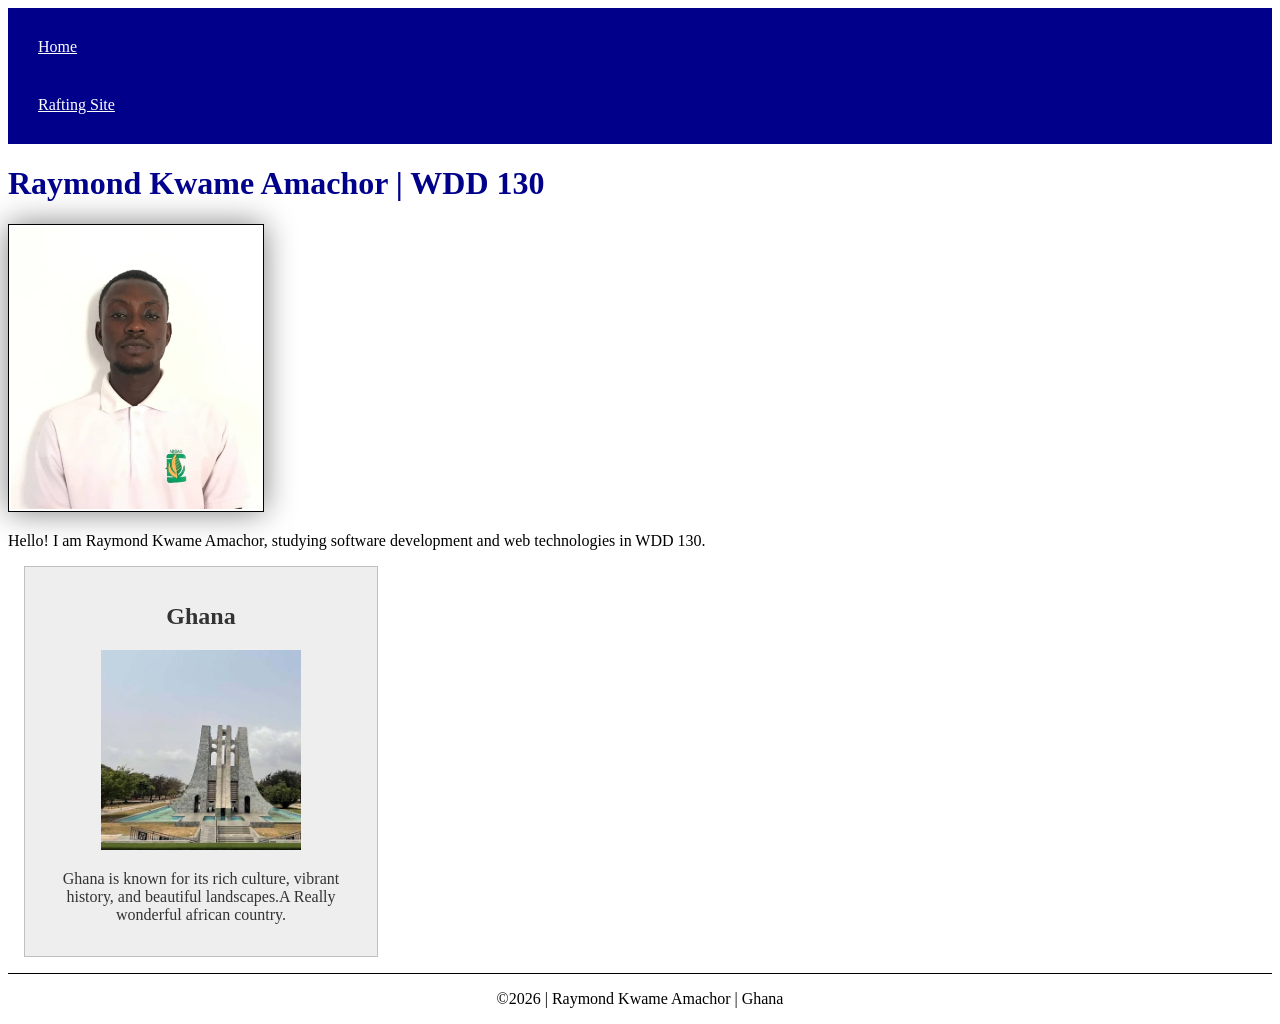
<file: index.html>
<!DOCTYPE html>
<html lang="en-US">

<head>
    <meta charset="UTF-8">
    <meta name="viewport" content="width=device-width, initial-scale=1.0">
    <title>Raymond Kwame Amachor | WDD 130</title>
    <meta name="description" content="WDD 130 home page for Raymond Kwame Amachor showing course details and projects.">
    <meta name="author" content="Raymond Kwame Amachor">
    <link rel="stylesheet" href="styles/styles.css">
</head>

<body>
    <header>
        <nav>
            <a href="#">Home</a>
            <a href="wwr/">Rafting Site</a>
        </nav>
    </header>
    <main>
        <h1>Raymond Kwame Amachor | WDD 130</h1>
        <img src="images/profile.jpeg" alt="Raymond Kwame Amachor profile picture">
        <p>Hello! I am Raymond Kwame Amachor, studying software development and web technologies in WDD 130.</p>
    </main>
    <aside>
        <h2>Ghana</h2>
        <img src="images/ghana.jpeg" alt="Ghana landscape">
        <p>Ghana is known for its rich culture, vibrant history, and beautiful landscapes.A Really wonderful african country. </p>
    </aside>
    <footer>
        <p>©2026 | Raymond Kwame Amachor | Ghana</p>
    </footer>
</body>

</html>
</file>
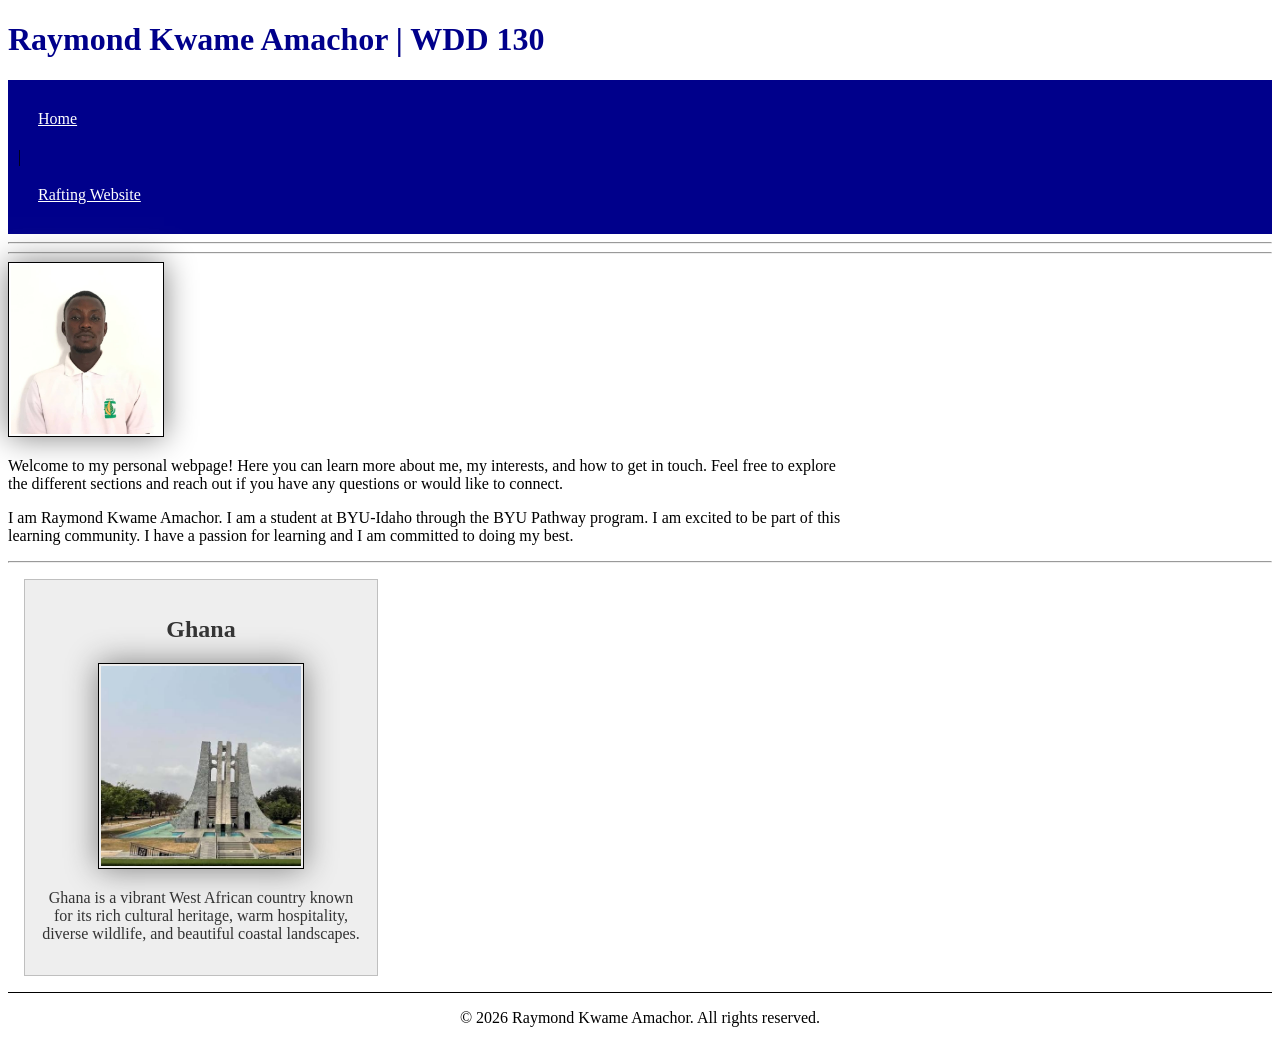
<file: week01/index.html>
<!DOCTYPE html>
<html lang="en">

<head>
    <meta charset="UTF-8">
    <meta name="viewport" content="width=device-width, initial-scale=1.0">
    <title> Raymond Kwame Amachor | WDD 130 </title>
    <meta name="description" content="WDD 130 home page for Raymond Kwame Amachor, demonstrating web development fundamentals, HTML structure, and CSS styling coursework for BYU-Pathway.">
    <meta name="author" content="Raymond Kwame Amachor">
    <link rel="stylesheet" href="style.css">
</head>

<body>
    <header>
        <h1>Raymond Kwame Amachor | WDD 130</h1>
        <nav>
            <a href="#">Home</a> | <a href="wwr/">Rafting Website</a>
        </nav>
    </header>


    <hr>
    <hr>
    <main>
        <!-- Your profile image with a relative path and width -->
        <img src="images/profile.jpeg" alt="Profile picture of Raymond Kwame Amachor" width="200">

        <p>Welcome to my personal webpage!
            Here you can learn more about me, my interests, and how to get in touch. Feel free to explore the different sections and reach out if you have any questions or would like to connect.</p>
        <p>I am Raymond Kwame Amachor. I am a student at BYU-Idaho through the BYU Pathway program. I am excited to be part of this learning community. I have a passion for learning and I am committed to doing my best.</p>
    </main>

    <hr>

    <aside>
        <h2>Ghana</h2>
        <img src="images/ghana.jpeg" alt="Beautiful landscape representing Ghana" width="400">
        <p>Ghana is a vibrant West African country known for its rich cultural heritage, warm hospitality, diverse wildlife, and beautiful coastal landscapes.</p>
    </aside>


    <footer>
        <p>&copy; 2026 Raymond Kwame Amachor. All rights reserved.</p>
    </footer>
</body>

</html>
</file>
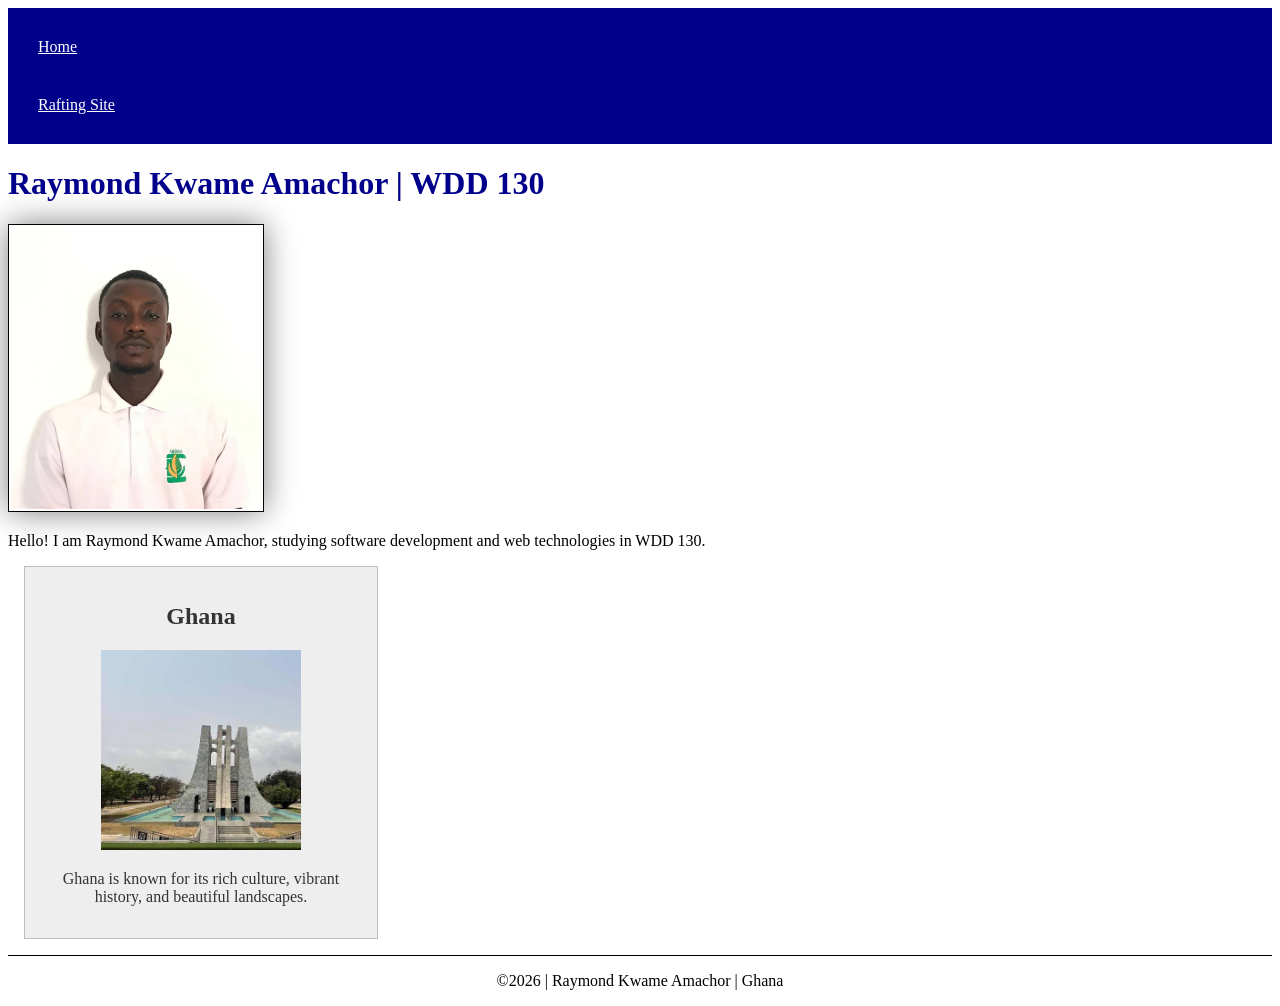
<file: week02/index.html>
<!DOCTYPE html>
<html lang="en-US">

<head>
    <meta charset="UTF-8">
    <meta name="viewport" content="width=device-width, initial-scale=1.0">
    <title>Raymond Kwame Amachor | WDD 130</title>
    <meta name="description" content="WDD 130 home page for Raymond Kwame Amachor showing course details and projects.">
    <meta name="author" content="Raymond Kwame Amachor">
    <link rel="stylesheet" href="styles/styles.css">
</head>

<body>
    <header>
        <nav>
            <a href="#">Home</a>
            <a href="wwr/">Rafting Site</a>
        </nav>
    </header>
    <main>
        <h1>Raymond Kwame Amachor | WDD 130</h1>
        <img src="images/profile.jpeg" alt="Raymond Kwame Amachor profile picture">
        <p>Hello! I am Raymond Kwame Amachor, studying software development and web technologies in WDD 130.</p>
    </main>
    <aside>
        <h2>Ghana</h2>
        <img src="images/ghana.jpeg" alt="Ghana landscape">
        <p>Ghana is known for its rich culture, vibrant history, and beautiful landscapes.</p>
    </aside>
    <footer>
        <p>©2026 | Raymond Kwame Amachor | Ghana</p>
    </footer>
</body>

</html>
</file>
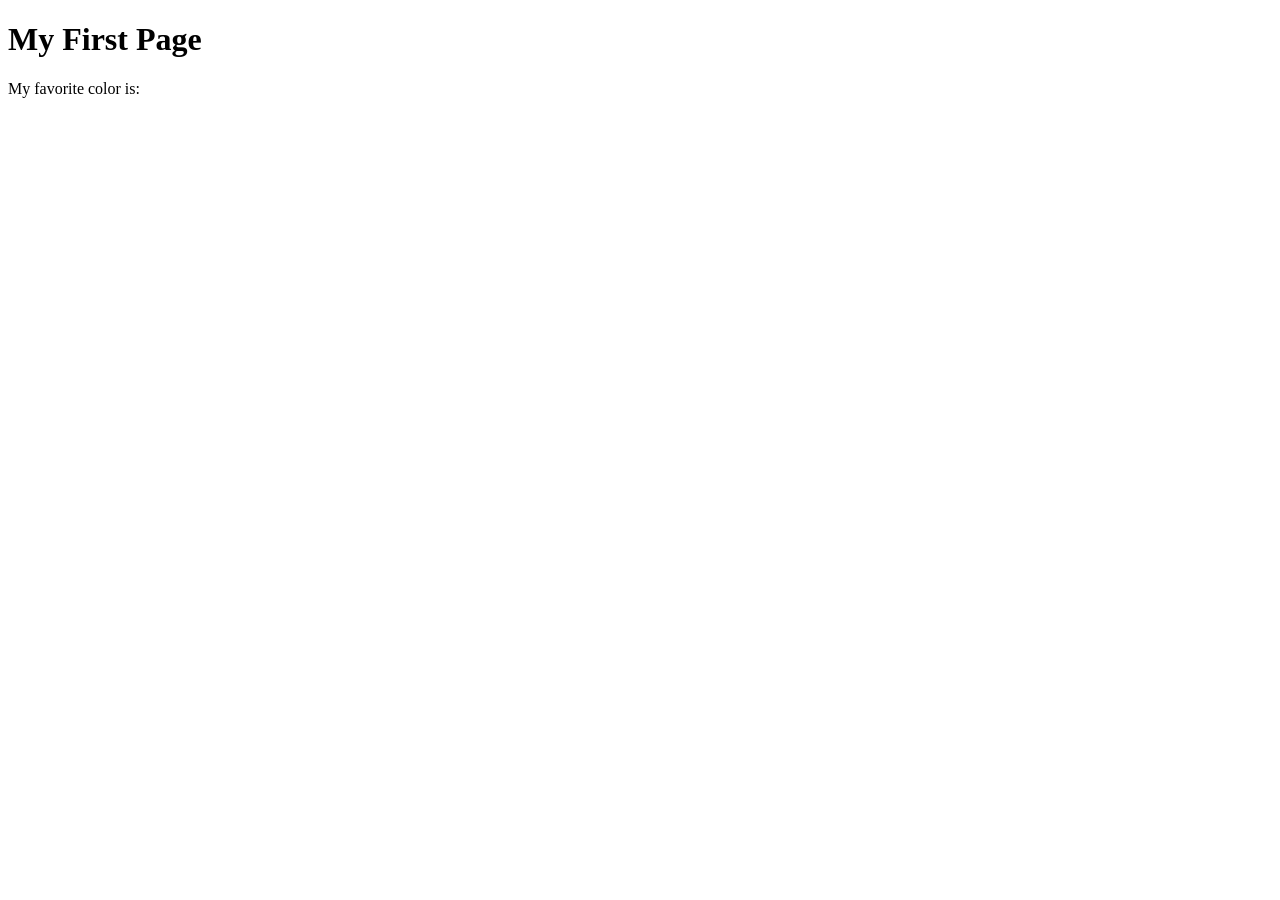
<file: week01/first-page.html>
<!DOCTYPE html>
<html lang="en">

<head>
    <meta charset="UTF-8">
    <meta name="viewport" content="width=device-width, initial-scale=1.0">
    <title>My First Page</title>
</head>

<body>
    <h1>My First Page</h1>
    <p>My favorite color is: </p>
</body>

</html>
</file>
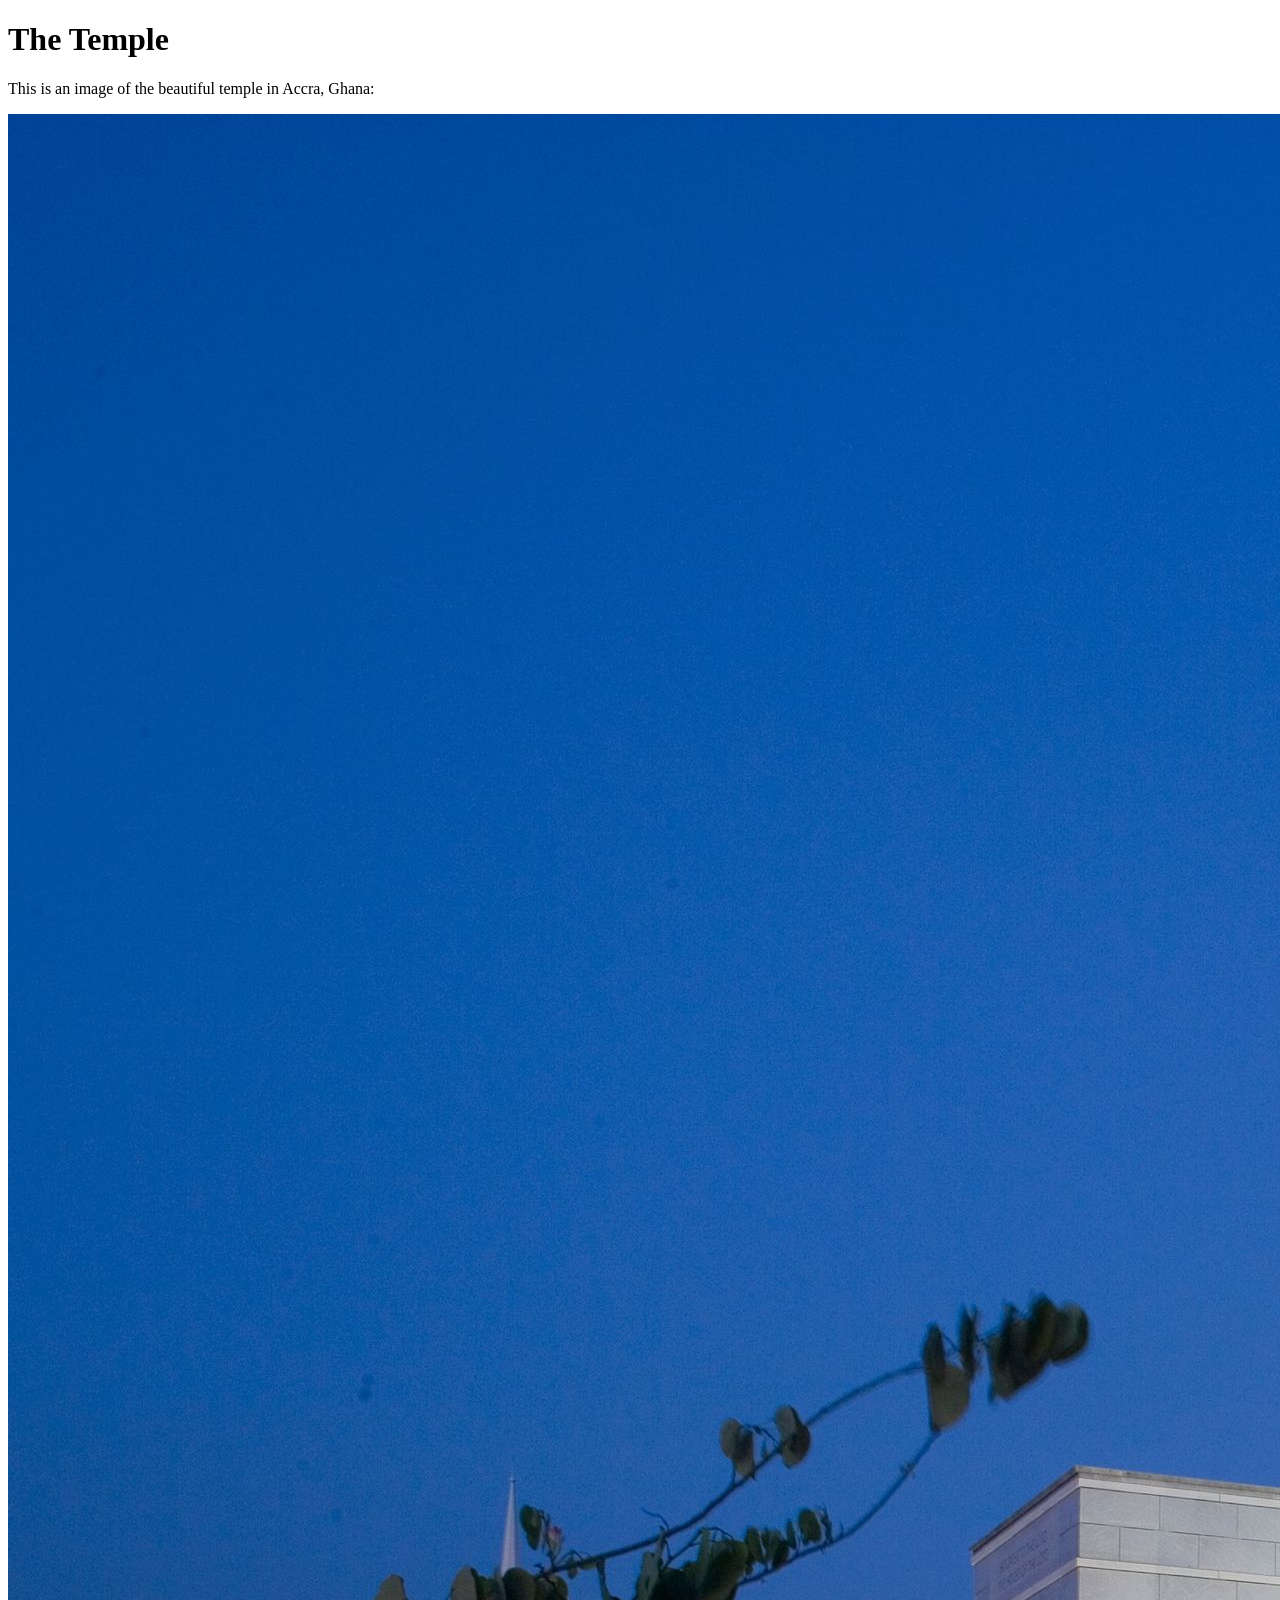
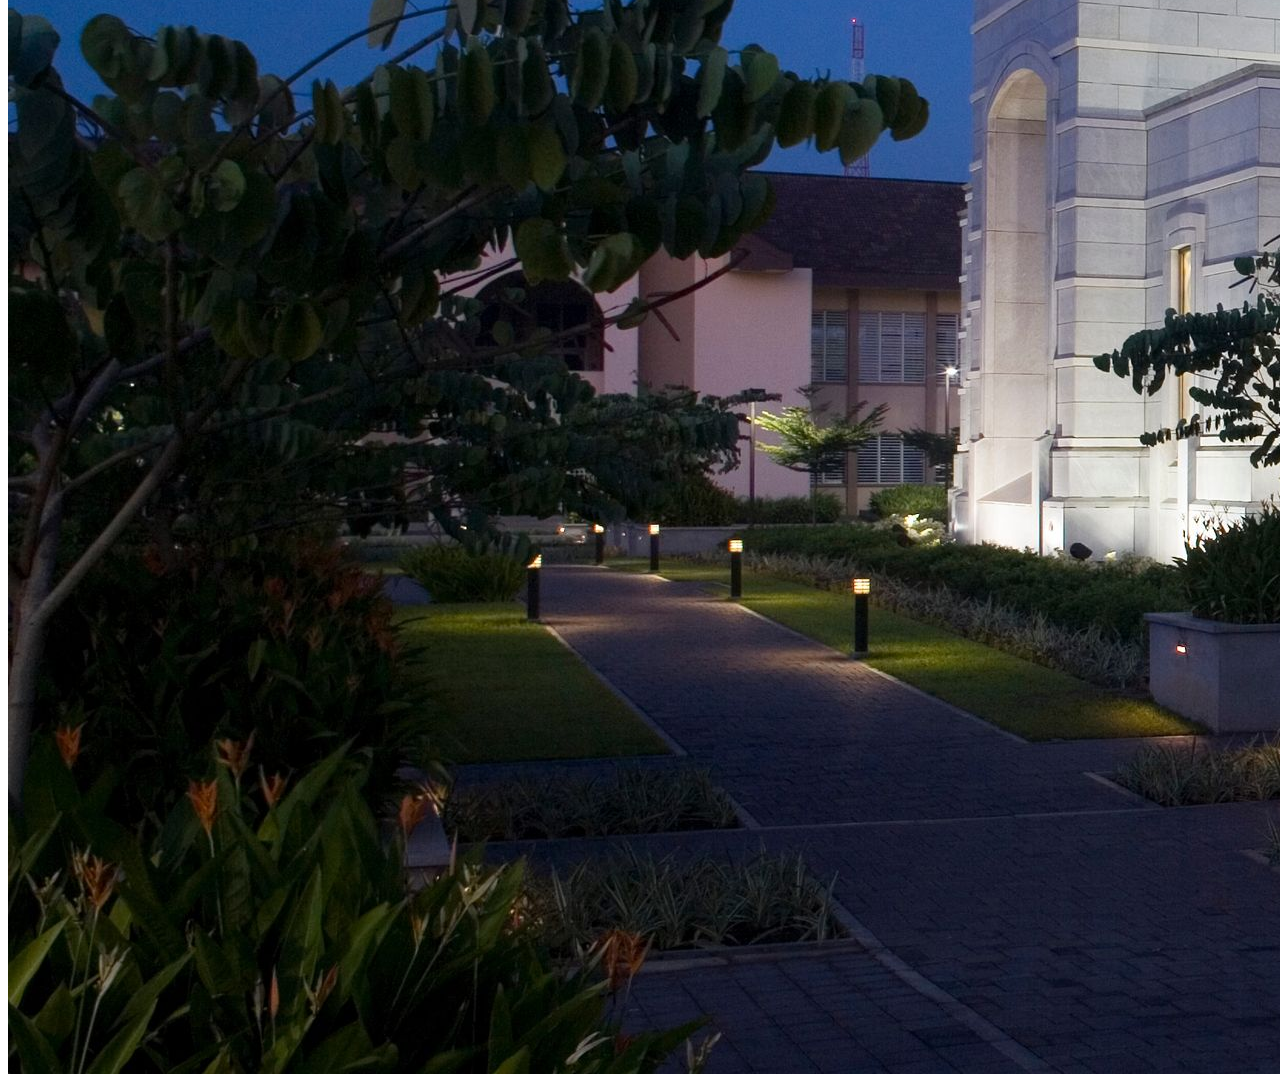
<file: week01/images.html>
<!DOCTYPE html>
<html lang="en">

<head>
    <meta charset="UTF-8">
    <meta name="viewport" content="width=device-width, initial-scale=1.0">
    <title>Temple Image</title>
</head>

<body>
    <h1>The Temple</h1>
    <p>This is an image of the beautiful temple in Accra, Ghana:</p>
    <img src="images/temple-large.jpeg" alt="The Accra Ghana Temple">

</body>

</html>
</file>
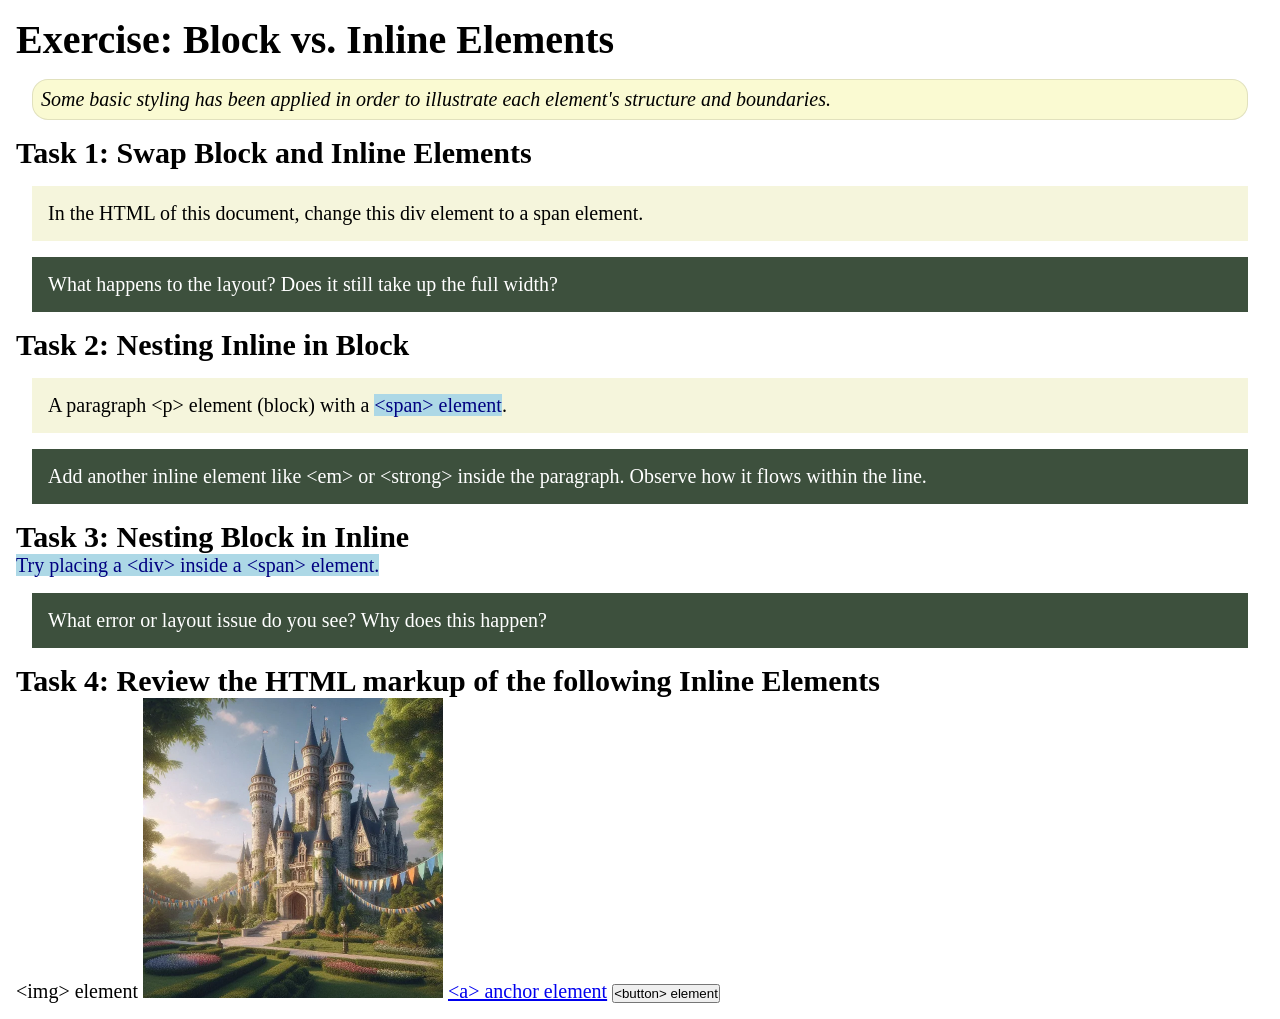
<file: week02/block-vs-inline.html>
<!DOCTYPE html>
<html lang="en">

<head>
    <meta charset="UTF-8">
    <meta name="viewport" content="width=device-width, initial-scale=1.0">
    <title>Exercise: Block vs. Inline Elements</title>
    <link rel="stylesheet" href="styles/block-vs-inline.css">
</head>

<body>
    <main>
        <h1>Exercise: Block vs. Inline Elements</h1>
        <p class="note">Some basic styling has been applied in order to illustrate each element's structure and boundaries.</p>

        <h2>Task 1: Swap Block and Inline Elements</h2>
        <div>In the HTML of this document, change this div element to a span element.</div>

        <p class="question">What happens to the layout? Does it still take up the full width?</p>

        <h2>Task 2: Nesting Inline in Block</h2>
        <p>A paragraph &lt;p&gt; element (block) with a <span>&lt;span&gt; element</span>.</p>
        <p class="question">Add another inline element like &lt;em&gt; or &lt;strong&gt; inside the paragraph. Observe how it flows within the line.</p>

        <h2>Task 3: Nesting Block in Inline</h2>
        <span>Try placing a &lt;div&gt; inside a &lt;span&gt; element.</span>
        <p class="question">What error or layout issue do you see? Why does this happen?</p>

        <h2>Task 4: Review the HTML markup of the following Inline Elements</h2>
        &lt;img&gt; element
        <img src="images/castle.webp" alt="placeholder image (images are inline)" width="300" height="300">
        <a href="https://churchofjesuschrist.org">&lt;a&gt; anchor element</a>
        <button type="button">&lt;button&gt; element</button>
    </main>
</body>

</html>
</file>
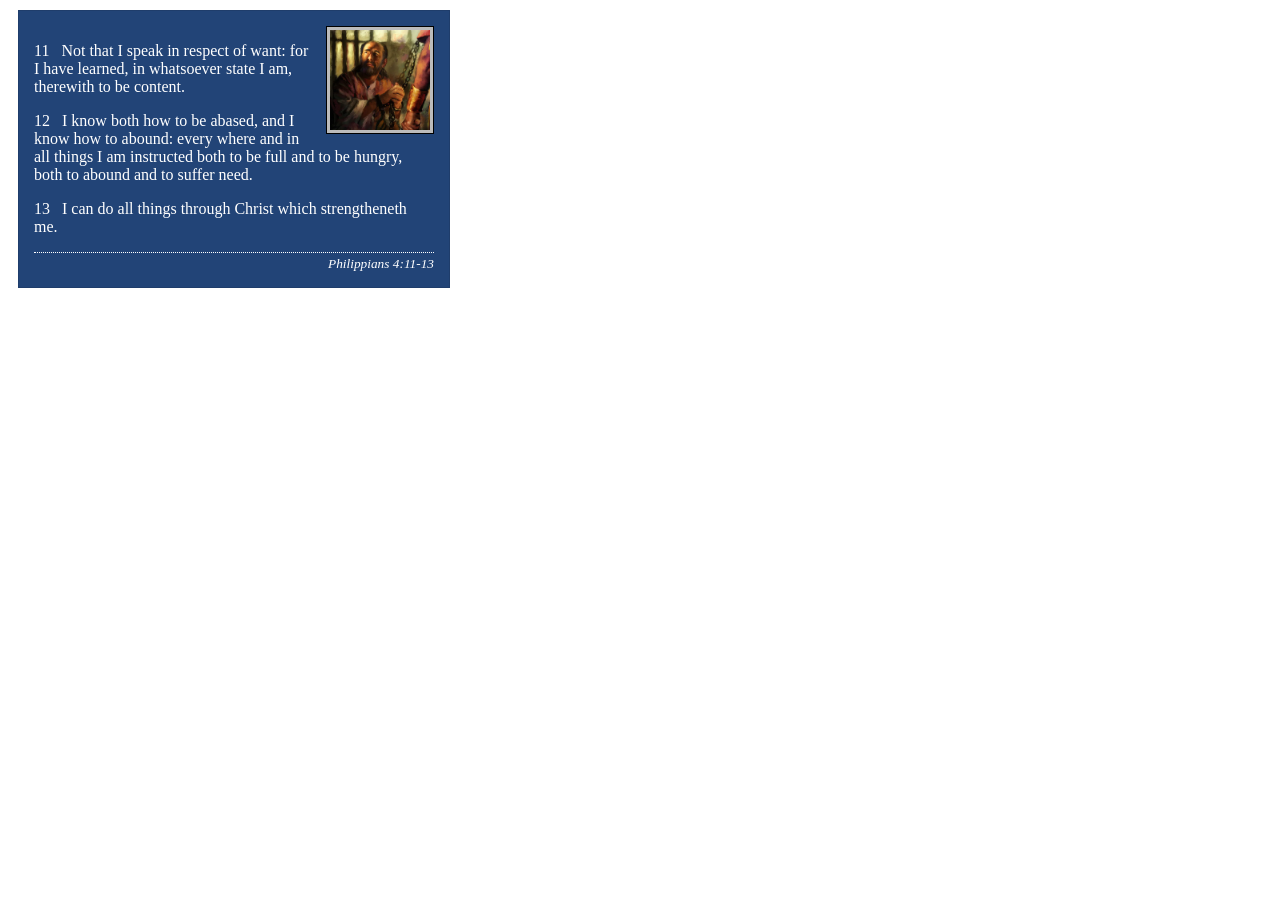
<file: week02/box-model-solution.html>
<!DOCTYPE html>
<html lang="en">

<head>
    <meta charset="UTF-8">
    <meta name="viewport" content="width=device-width, initial-scale=1.0">
    <title>Box Model Activity</title>
    <link rel="stylesheet" href="styles/box-model-solution.css">
</head>

<body>
    <main>
        <div class="callout">
            <img src="images/apostle-paul-imprisoned.webp" alt="Paul the Apostle - Imprisoned in Rome" width="200" height="200">
            <blockquote>
                <p>11 &nbsp; Not that I speak in respect of want: for I have learned, in whatsoever state I am, therewith to be content.</p>
                <p>12 &nbsp; I know both how to be abased, and I know how to abound: every where and in all things I am instructed both to be full and to be hungry, both to abound and to suffer need.</p>
                <p>13 &nbsp; I can do all things through Christ which strengtheneth me.</p>
            </blockquote>
            <cite>Philippians 4:11-13</cite>
        </div>
    </main>
</body>

</html>
</file>
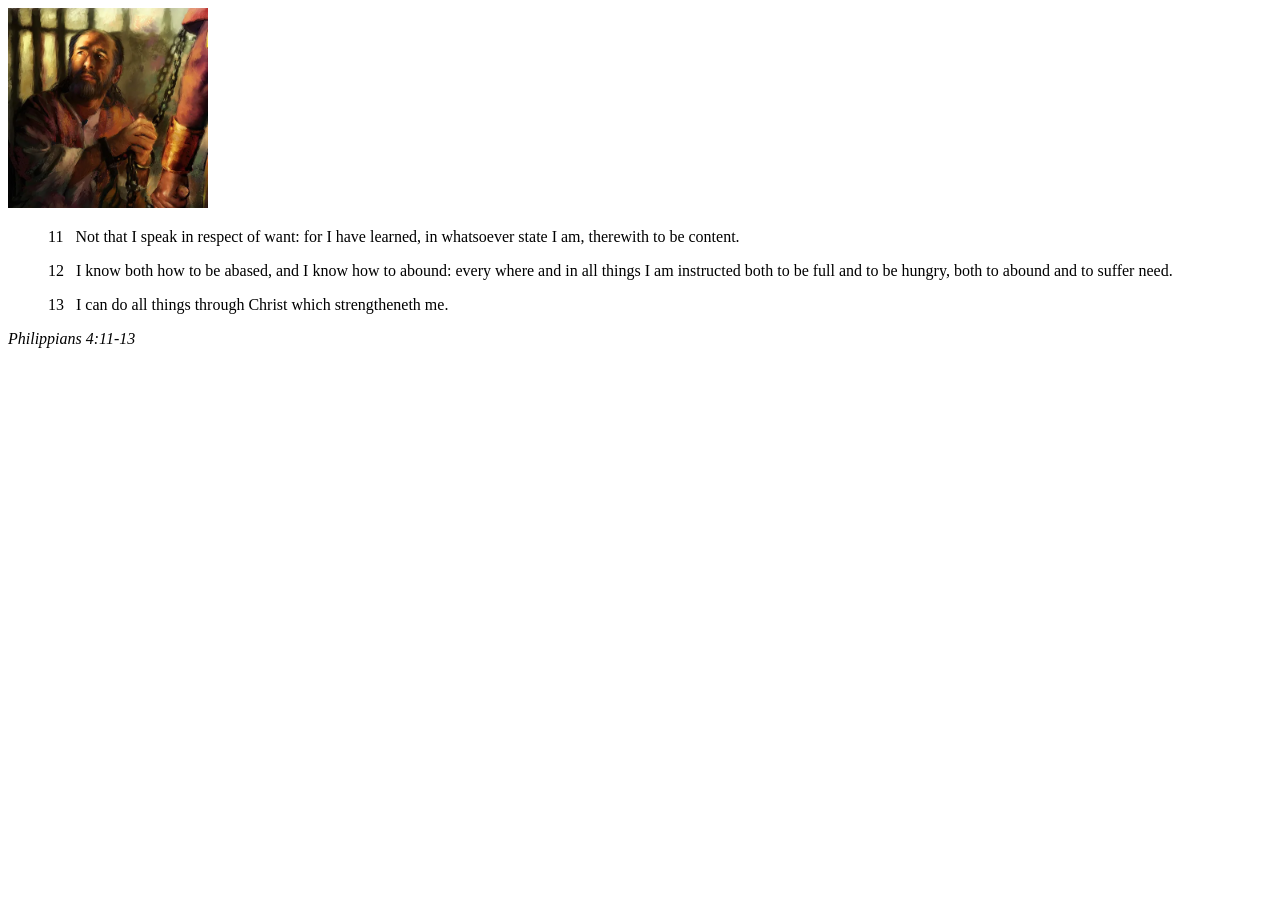
<file: week02/box-model.html>
<!DOCTYPE html>
<html lang="en">

<head>
    <meta charset="UTF-8">
    <meta name="viewport" content="width=device-width, initial-scale=1.0">
    <title>Box Model Activity</title>
</head>

<body>
    <main>
        <div class="callout">
            <img src="images/apostle-paul-imprisoned.webp" alt="Paul the Apostle - Imprisoned in Rome" width="200" height="200">
            <blockquote>
                <p>11 &nbsp; Not that I speak in respect of want: for I have learned, in whatsoever state I am, therewith to be content.</p>
                <p>12 &nbsp; I know both how to be abased, and I know how to abound: every where and in all things I am instructed both to be full and to be hungry, both to abound and to suffer need.</p>
                <p>13 &nbsp; I can do all things through Christ which strengtheneth me.</p>
            </blockquote>
            <cite>Philippians 4:11-13</cite>
        </div>
    </main>
</body>

</html>
</file>
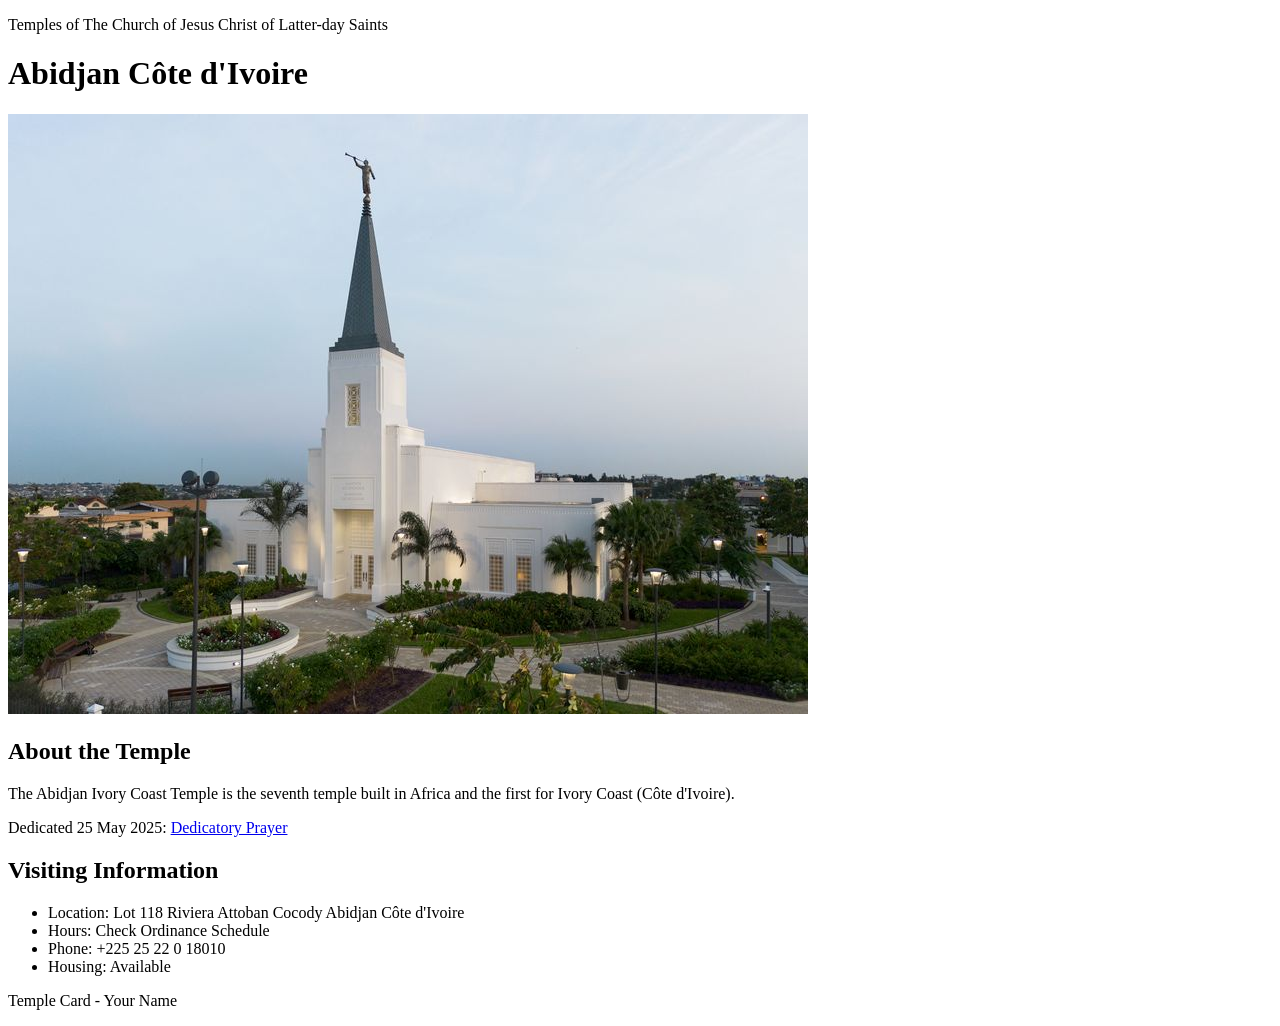
<file: week02/temple.html>
<!DOCTYPE html>
<html lang="en">

<head>
    <meta charset="UTF-8">
    <meta name="viewport" content="width=device-width, initial-scale=1.0">
    <title>Temple Card - Abidjan Côte d'Ivoire</title>
</head>

<body>
    <header>
        <p>Temples of The Church of Jesus Christ of Latter-day Saints</p>
    </header>
    <main>
        <h1>Abidjan Côte d'Ivoire</h1>
        <picture>
            <img src="images/abidjan-ivory-coast.jpeg" alt="Abidjan Côte d'Ivoire Temple">
        </picture>
        <section>
            <h2>About the Temple</h2>
            <p>The Abidjan Ivory Coast Temple is the seventh temple built in Africa and the first for Ivory Coast (Côte d'Ivoire).</p>
            <p>Dedicated 25 May 2025: <a href="https://www.churchofjesuschrist.org/temples/dedicatory-prayer/abidjan-ivory-coast-temple/2025-05-25?lang=eng" target="_blank" rel="noopener noreferrer">Dedicatory Prayer</a></p>
        </section>
        <section>
            <h2>Visiting Information</h2>
            <ul>
                <li>Location: Lot 118 Riviera Attoban Cocody Abidjan Côte d'Ivoire</li>
                <li>Hours: Check Ordinance Schedule</li>
                <li>Phone: +225 25 22 0 18010</li>
                <li>Housing: Available</li>
            </ul>
        </section>
    </main>
    <footer>
        <p>Temple Card - Your Name</p>
    </footer>
</body>

</html>
</file>
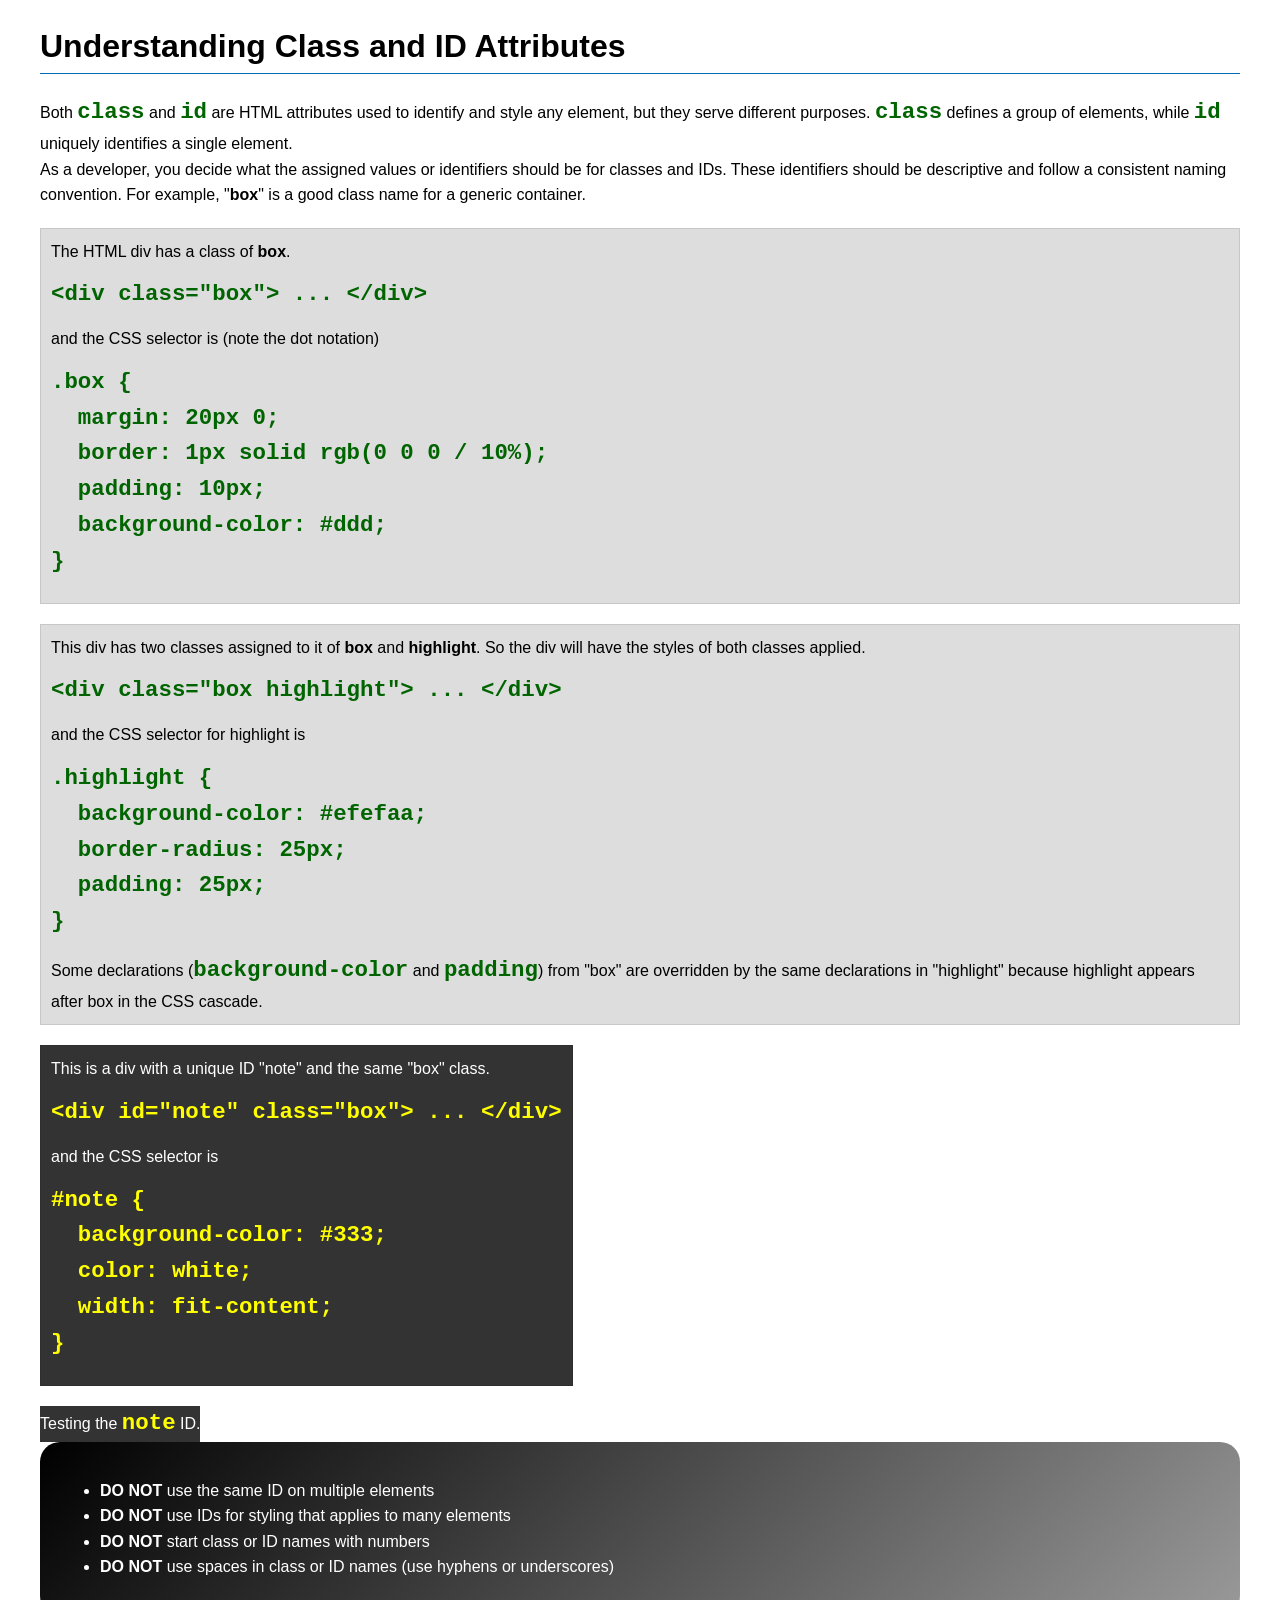
<file: week03/class-and-id.html>
<!DOCTYPE html>
<html lang="en">

<head>
    <meta charset="UTF-8">
    <meta name="viewport" content="width=device-width, initial-scale=1.0">
    <title>Class vs ID Attributes</title>
    <link rel="stylesheet" href="styles/class-and-id.css">
</head>

<body>
    <h1>Understanding Class and ID Attributes</h1>
    <p>Both <code>class</code> and <code>id</code> are HTML attributes used to identify and style any element, but they serve different purposes. <code>class</code> defines a group of elements, while <code>id</code> uniquely identifies a single element.</p>
    <p>As a developer, you decide what the assigned values or identifiers should be for classes and IDs. These identifiers should be descriptive and follow a consistent naming convention. For example, "<strong>box</strong>" is a good class name for a generic container.</p>
    <div class="box">
        <p>The HTML div has a class of <strong>box</strong>.</p>
        <pre><code class="html">&lt;div class="box"&gt; ... &lt;/div&gt;</code></pre>
        and the CSS selector is (note the dot notation)
        <pre><code class="css">.box {
  margin: 20px 0;
  border: 1px solid rgb(0 0 0 / 10%);
  padding: 10px;
  background-color: #ddd; 
}</code></pre>
    </div>

    <div class="box ">
        <p>This div has two classes assigned to it of <strong>box</strong> and <strong>highlight</strong>. So the div will have the styles of both classes applied.</p>
        <pre><code class="html">&lt;div class="box highlight"&gt; ... &lt;/div&gt;</code></pre>
        and the CSS selector for highlight is
        <pre><code class="css">.highlight {
  background-color: #efefaa;
  border-radius: 25px;
  padding: 25px;
}</code></pre>
        <p>Some declarations (<code>background-color</code> and <code>padding</code>) from "box" are overridden by the same declarations in "highlight" because highlight appears after box in the CSS cascade.</p>
    </div>

    <div id="note" class="box">
        <p>This is a div with a unique ID "note" and the same "box" class.</p>
        <pre><code class="html">&lt;div id="note" class="box"&gt; ... &lt;/div&gt;</code></pre>
        and the CSS selector is
        <pre><code class="css">#note {
  background-color: #333;
  color: white;
  width: fit-content;
}</code></pre>
    </div>

    <div id="note">
        <p>Testing the <code>note</code> ID.</p>
    </div>

    <section id="best-practice">
        <ul>
            <li><strong>DO NOT</strong> use the same ID on multiple elements</li>
            <li><strong>DO NOT</strong> use IDs for styling that applies to many elements</li>
            <li><strong>DO NOT</strong> start class or ID names with numbers</li>
            <li><strong>DO NOT</strong> use spaces in class or ID names (use hyphens or underscores)</li>
        </ul>
    </section>

</body>

</html>
</file>
<file: styles/styles.css>
nav {
    background-color: darkblue;
    padding: 10px;
}

nav a {
    color: white;
    display: block;
    padding: 20px;
}

h1 {
    color: darkblue;
}

main {
    max-width: 840px;
}

main img {
    width: 250px;
    height: auto;
    border: 1px solid black;
    padding: 2px;
    box-shadow: 0 0 30px gray;
}

p {
    padding: 0;
}

aside {
    width: 20rem;
    margin: 1rem;
    border: 1px solid rgb(0 0 0 / 0.2);
    padding: 1rem;
    background-color: #eee;
    color: #333;
    text-align: center;
}

aside img {
    width: 200px;
    height: auto;
}

footer {
    margin-top: 15px;
    border-top: 1px solid #000;
    text-align: center;
}
</file>
<file: week01/style.css>
nav {
    background-color: darkblue;
    padding: 10px;
}

nav a {
    color: white;
    display: block;
    padding: 20px;
}

h1 {
    color: darkblue;
}

main {
    max-width: 840px;
}

main img {
    width: 150px;
    height: auto;
    border: 1px solid black;
    padding: 2px;
    box-shadow: 0 0 30px gray;
}

p {
    padding: 0;
}

aside {
    width: 20rem;
    margin: 1rem;
    border: 1px solid rgb(0 0 0 / 0.2);
    padding: 1rem;
    background-color: #eee;
    color: #333;
    text-align: center;
}

aside img {
    width: 200px;
    height: auto;
}

img {
    width: 150px;
    height: auto;
    border: 1px solid black;
    padding: 2px;
    box-shadow: 0 0 30px gray;
}

footer {
    margin-top: 15px;
    border-top: 1px solid #000;
    text-align: center;
}
</file>
<file: week02/styles/styles.css>
nav {
    background-color: darkblue;
    padding: 10px;
}

nav a {
    color: white;
    display: block;
    padding: 20px;
}

h1 {
    color: darkblue;
}

main {
    max-width: 840px;
}

main img {
    width: 250px;
    height: auto;
    border: 1px solid black;
    padding: 2px;
    box-shadow: 0 0 30px gray;
}

p {
    padding: 0;
}

aside {
    width: 20rem;
    margin: 1rem;
    border: 1px solid rgb(0 0 0 / 0.2);
    padding: 1rem;
    background-color: #eee;
    color: #333;
    text-align: center;
}

aside img {
    width: 200px;
    height: auto;
}

footer {
    margin-top: 15px;
    border-top: 1px solid #000;
    text-align: center;
}
</file>
<file: week02/styles/block-vs-inline.css>
* {
    margin: 0;
    padding: 0;
}

body {
    font-size: 20px;
    margin: 1rem;
}

p,
div {
    background-color: beige;
    margin: 1rem;
    padding: 1rem;
}

span {
    color: navy;
    background-color: lightblue;
}

code {
    margin: 0;
    padding: 0;
    color: green;
    font-size: 1.2rem;
}

.note {
    font-style: italic;
    background-color: lightgoldenrodyellow;
    border-radius: 1rem;
    border: 1px solid rgb(0 0 0 / 10%);
    margin: 1rem;
    padding: .5rem;
}

.question {
    background-color: #3d503d;
    color: #fff;
}
</file>
<file: week02/styles/box-model-solution.css>
.callout {
    max-width: 400px;
    margin: 10px;
    border: 1px solid rgb(0 0 0 / 10%);
    padding: 15px;
    background-color: #247;
    color: #fff;
}

.callout img {
    float: right;
    margin: 0 0 10px 15px;
    border: 1px solid #000;
    padding: 3px;
    background-color: #bbb;
    width: 100px;
    height: auto;
}

blockquote {
    margin: 0;
}

cite {
    display: block;
    border-top: 1px dotted #fff;
    padding-top: 3px;
    text-align: right;
    font-size: smaller;
}
</file>
<file: week03/styles/class-and-id.css>
body {
    font-family: Arial, sans-serif;
    line-height: 1.6;
    margin: 0;
    padding: 0 40px;
}

h1 {
    border-bottom: 1px solid rgb(0 110 182);
    padding-bottom: 0;
}

p {
    margin: 0;
}

code {
    color: darkgreen;
    font-weight: 700;
    font-size: 1.4rem;
}

/* Class examples - can be reused */
.box {
    margin: 20px 0;
    border: 1px solid rgb(0 0 0 / 10%);
    padding: 10px;
    background-color: #ddd;
    /* this is shorthand for #dddddd */
}

.highlight {
    background-color: #efefaa;
    border-radius: 25px;
    padding: 25px;
}

/* ID examples - should be unique */

#note {
    background-color: #333;
    color: white;
    width: fit-content;
}

#note code {
    color: yellow;
}

#best-practice {
    background: linear-gradient(135deg, #000 0%, #999 100%);
    color: white;
    border-radius: 20px;
    padding: 20px;
}
</file>
